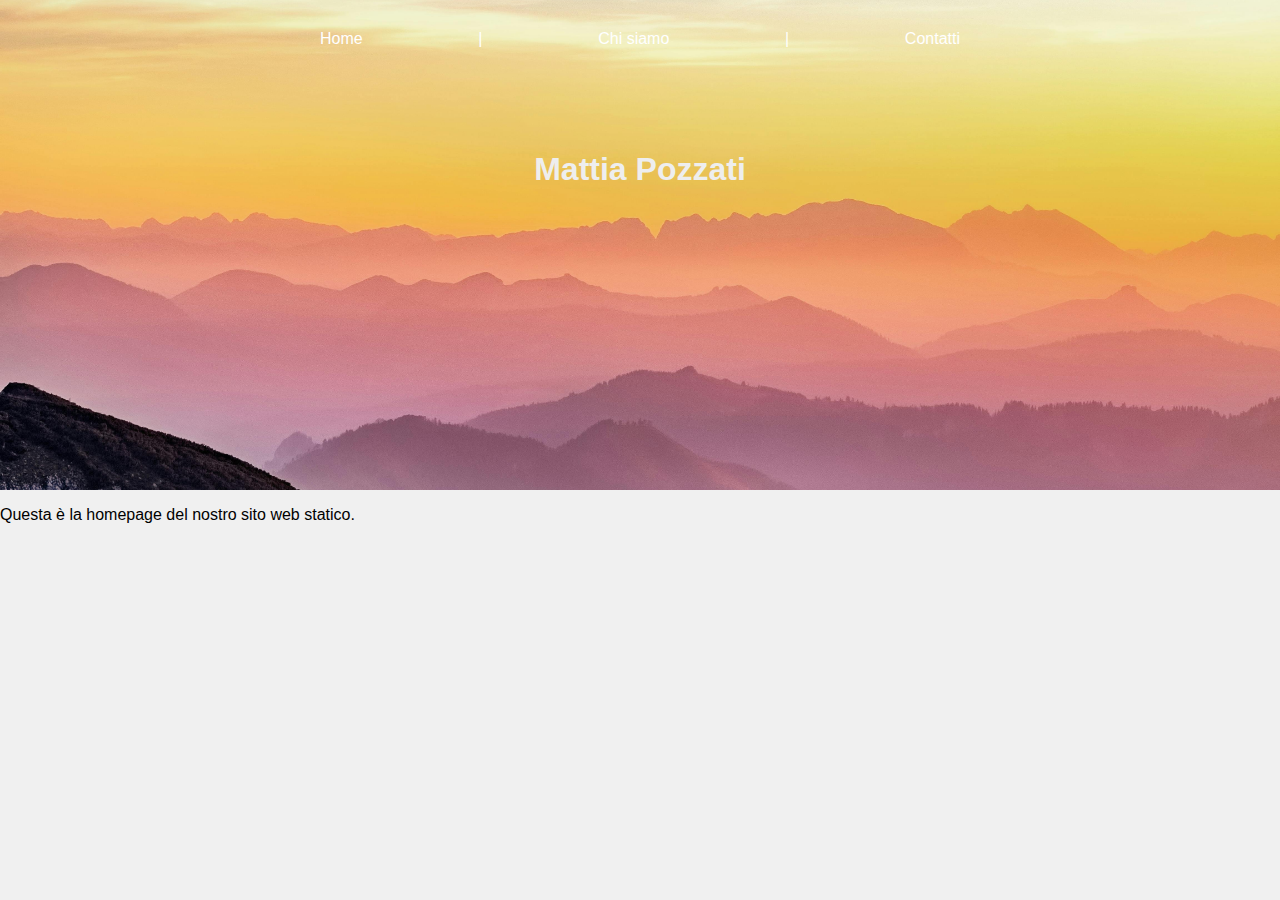
<file: src/www/index.html>
<!DOCTYPE html>
<html lang="it">
<head>
    <meta charset="UTF-8">
    <title>Home</title>
    <link rel="stylesheet" href="css/main.css">
</head>
<body>
    <div class="container header">
        <nav>
            <a href="index.html">Home</a> |
            <a href="about.html">Chi siamo</a> |
            <a href="contact.html">Contatti</a>
        </nav>
        <h1>Mattia Pozzati</h1>
    </div>
    <p>Questa è la homepage del nostro sito web statico.</p>
</body>
</html>
</file>
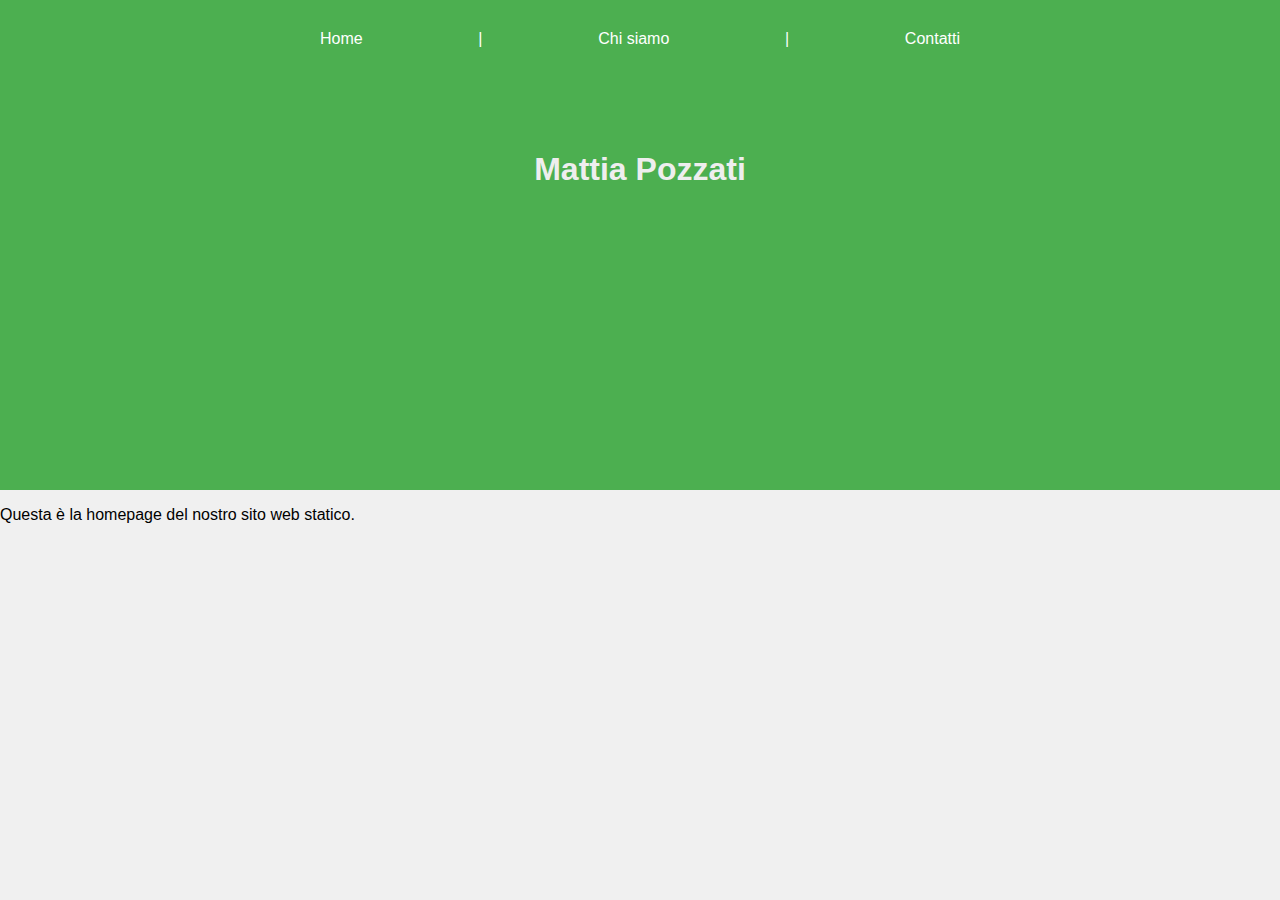
<file: src/www/www/index.html>
<!DOCTYPE html>
<html lang="it">
<head>
    <meta charset="UTF-8">
    <title>Home</title>
    <link rel="stylesheet" href="css/main.css">
</head>
<body>
    <div class="container header">
      <nav>
          <a href="index.html">Home</a> |
          <a href="about.html">Chi siamo</a> |
          <a href="contact.html">Contatti</a>
      </nav>
      <h1>Mattia Pozzati</h1>
    </div>
    
    <p>Questa è la homepage del nostro sito web statico.</p>
</body>
</html>
</file>
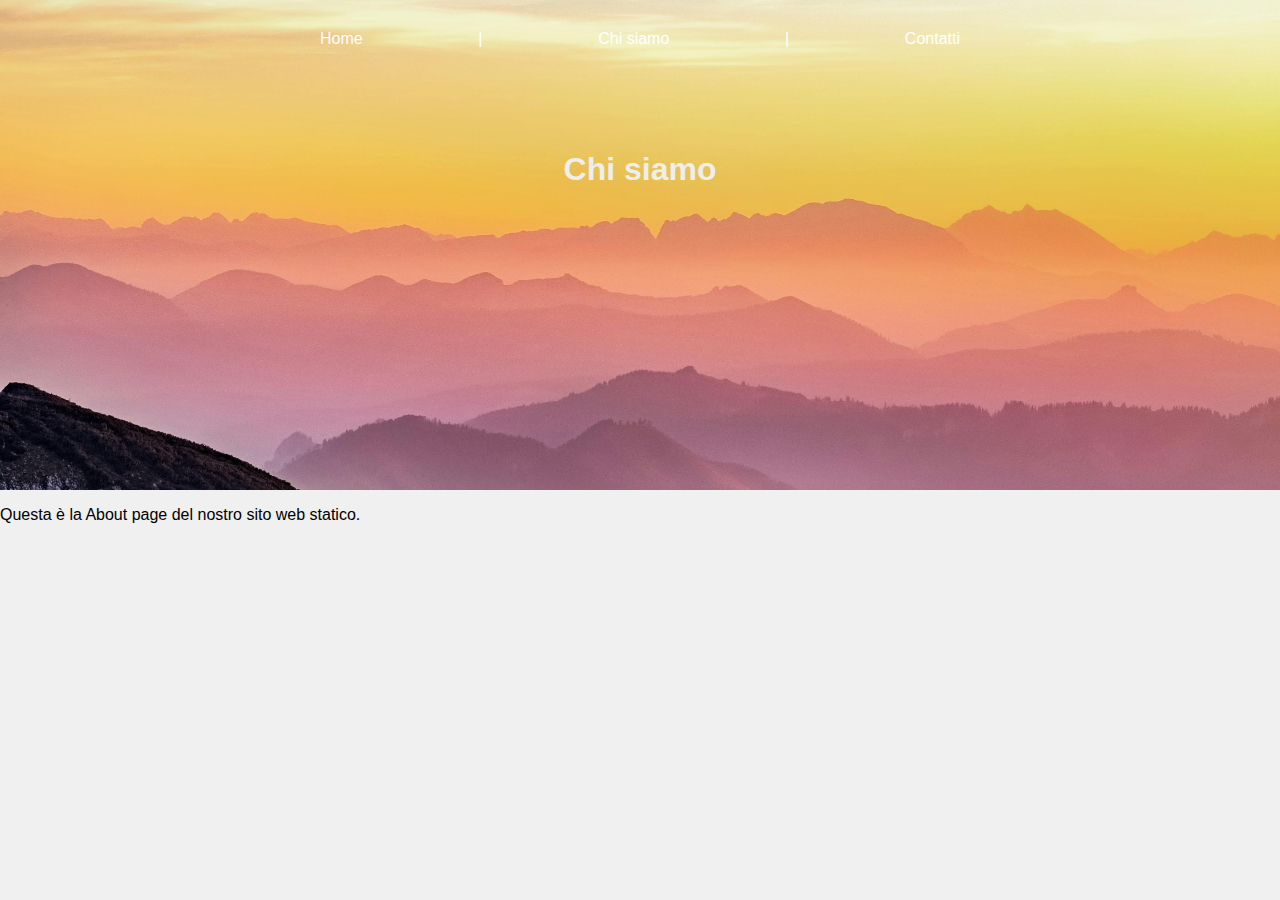
<file: src/www/about.html>
<!DOCTYPE html>
<html lang="it">
<head>
    <meta charset="UTF-8">
    <title>About</title>
    <link rel="stylesheet" href="css/main.css">
</head>
<body>
    <div class="container header blurred">
      <nav>
          <a href="index.html">Home</a> |
          <a href="about.html">Chi siamo</a> |
          <a href="contact.html">Contatti</a>
      </nav>
      <h1>Chi siamo</h1>
    </div>
    
    <p>Questa è la About page del nostro sito web statico.</p>
</body>
</html>
</file>
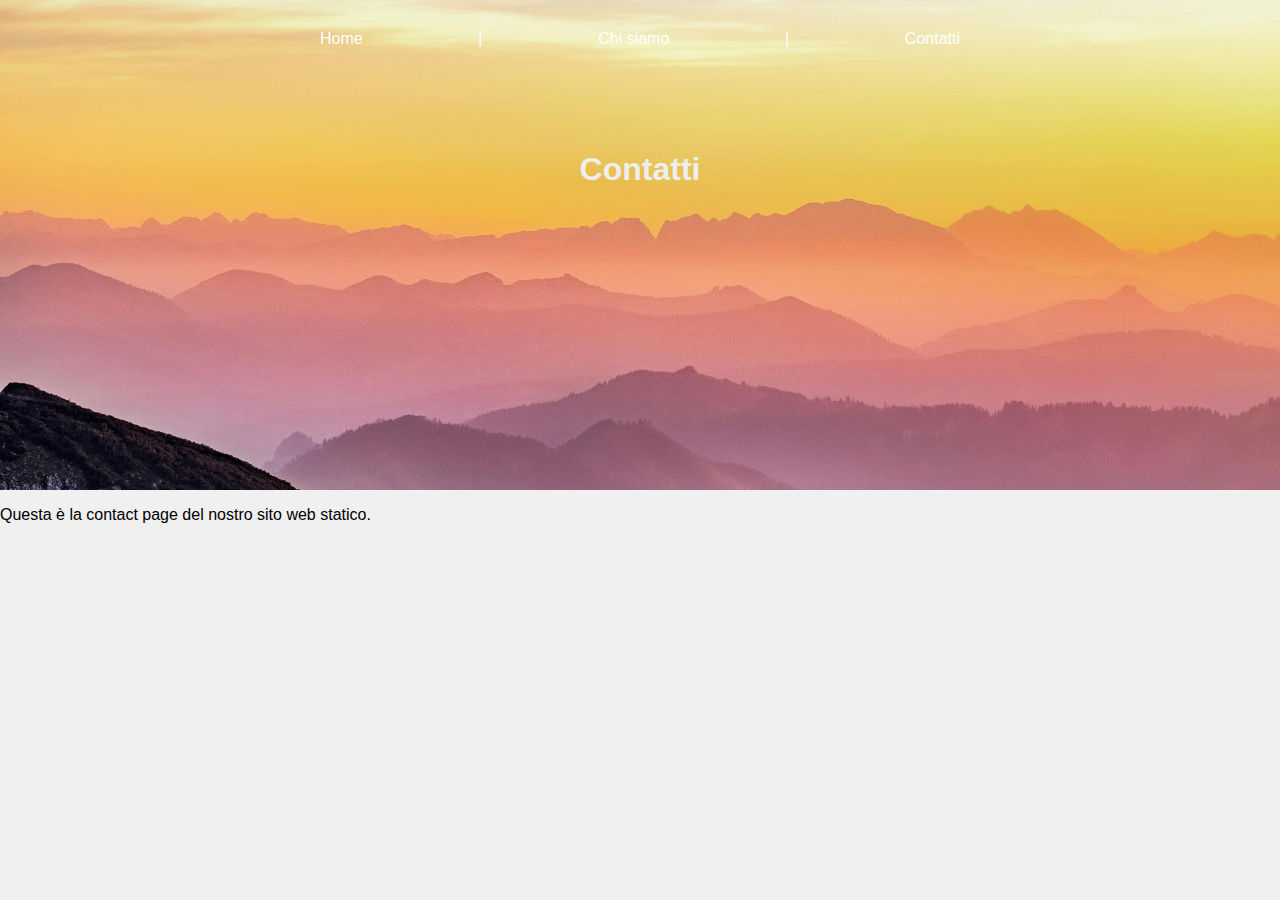
<file: src/www/contact.html>
<!DOCTYPE html>
<html lang="it">
<head>
    <meta charset="UTF-8">
    <title>Contact</title>
    <link rel="stylesheet" href="css/main.css">
</head>
<body>
    <div class="container header blurred">
      <nav>
          <a href="index.html">Home</a> |
          <a href="about.html">Chi siamo</a> |
          <a href="contact.html">Contatti</a>
      </nav>
      <h1>Contatti </h1>
    </div>
    
    <p>Questa è la contact page del nostro sito web statico.</p>
</body>
</html>
</file>
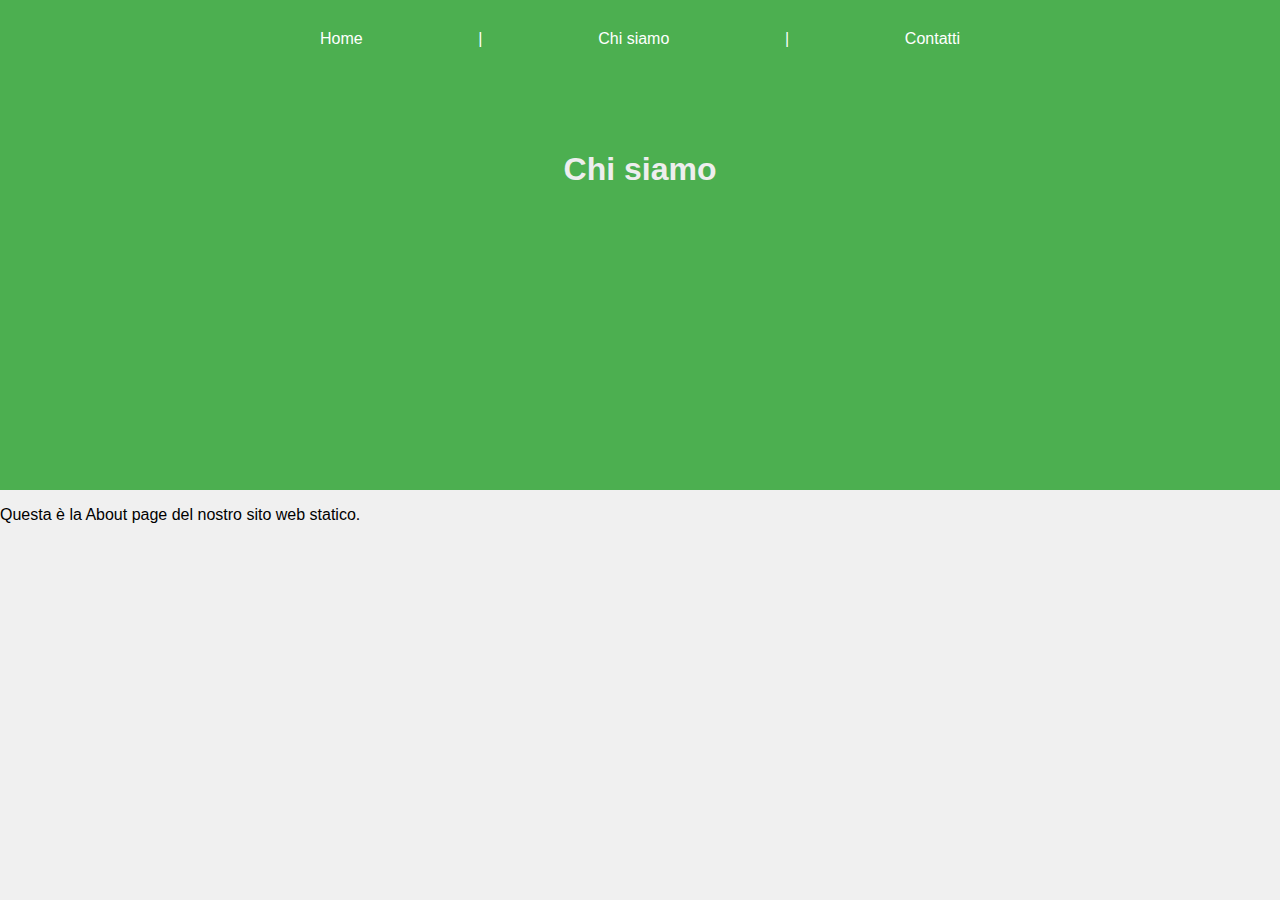
<file: src/www/www/about.html>
<!DOCTYPE html>
<html lang="it">
<head>
    <meta charset="UTF-8">
    <title>About</title>
    <link rel="stylesheet" href="css/main.css">
</head>
<body>
    <div class="container header">
      <nav>
          <a href="index.html">Home</a> |
          <a href="about.html">Chi siamo</a> |
          <a href="contact.html">Contatti</a>
      </nav>
      <h1>Chi siamo</h1>
    </div>
    
    <p>Questa è la About page del nostro sito web statico.</p>
</body>
</html>
</file>
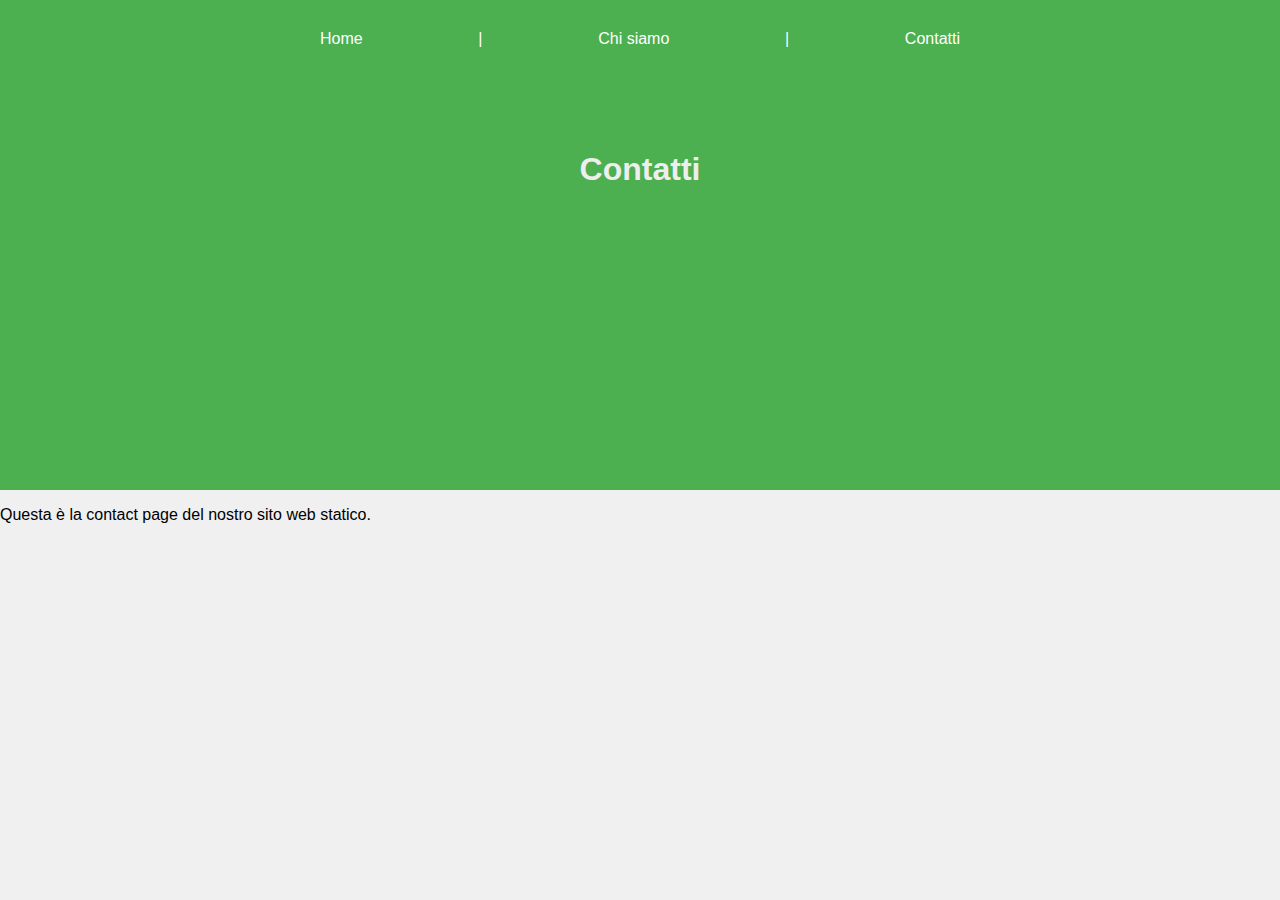
<file: src/www/www/contact.html>
<!DOCTYPE html>
<html lang="it">
<head>
    <meta charset="UTF-8">
    <title>Contact</title>
    <link rel="stylesheet" href="css/main.css">
</head>
<body>
    <div class="container header">
      <nav>
          <a href="index.html">Home</a> |
          <a href="about.html">Chi siamo</a> |
          <a href="contact.html">Contatti</a>
      </nav>
      <h1>Contatti </h1>
    </div>
    
    <p>Questa è la contact page del nostro sito web statico.</p>
</body>
</html>
</file>
<file: src/www/css/main.css>
body{
    background-color: #f0f0f0;
    font-family: Arial, sans-serif;
    margin: 0;
    padding: 0;
}

h1{
    color: #eee;
    text-align: center;
}

nav{
    height:10vh;
    color: white;
    width: 50vw;
    padding: 10px;
    display: flex;
    justify-content: space-between;
}


li{
    list-style: none;
    display: inline-block;
    margin-right: 20px;
}

a{
    text-decoration: none;
    color: white;
}

a:hover{
    color: #0051ff;
}

.container{
    max-width: 100vw;
    margin: 0 auto;
    padding: 20px;
    display: flex;
    flex-direction: column;
    align-items: center;
}

.header{
    background-image: url('../img/pexels-simon73-1323550.jpg');
    background-size: cover;
    background-repeat: no-repeat; 
    background-position: center; 
    text-align: center;
    height: 50vh;
}
</file>
<file: src/www/www/css/main.css>
body{
    background-color: #f0f0f0;
    font-family: Arial, sans-serif;
    margin: 0;
    padding: 0;
}

h1{
    color: #eee;
    text-align: center;
}

nav{
    height:10vh;
    color: white;
    width: 50vw;
    padding: 10px;
    display: flex;
    justify-content: space-between;
}


li{
    list-style: none;
    display: inline-block;
    margin-right: 20px;
}

a{
    text-decoration: none;
    color: white;
}

a:hover{
    color: #0051ff;
}

.container{
    max-width: 100vw;
    margin: 0 auto;
    padding: 20px;
    display: flex;
    flex-direction: column;
    align-items: center;
}

.header{
    background-color: #4CAF50;
    text-align: center;
    height: 50vh;
}
</file>
